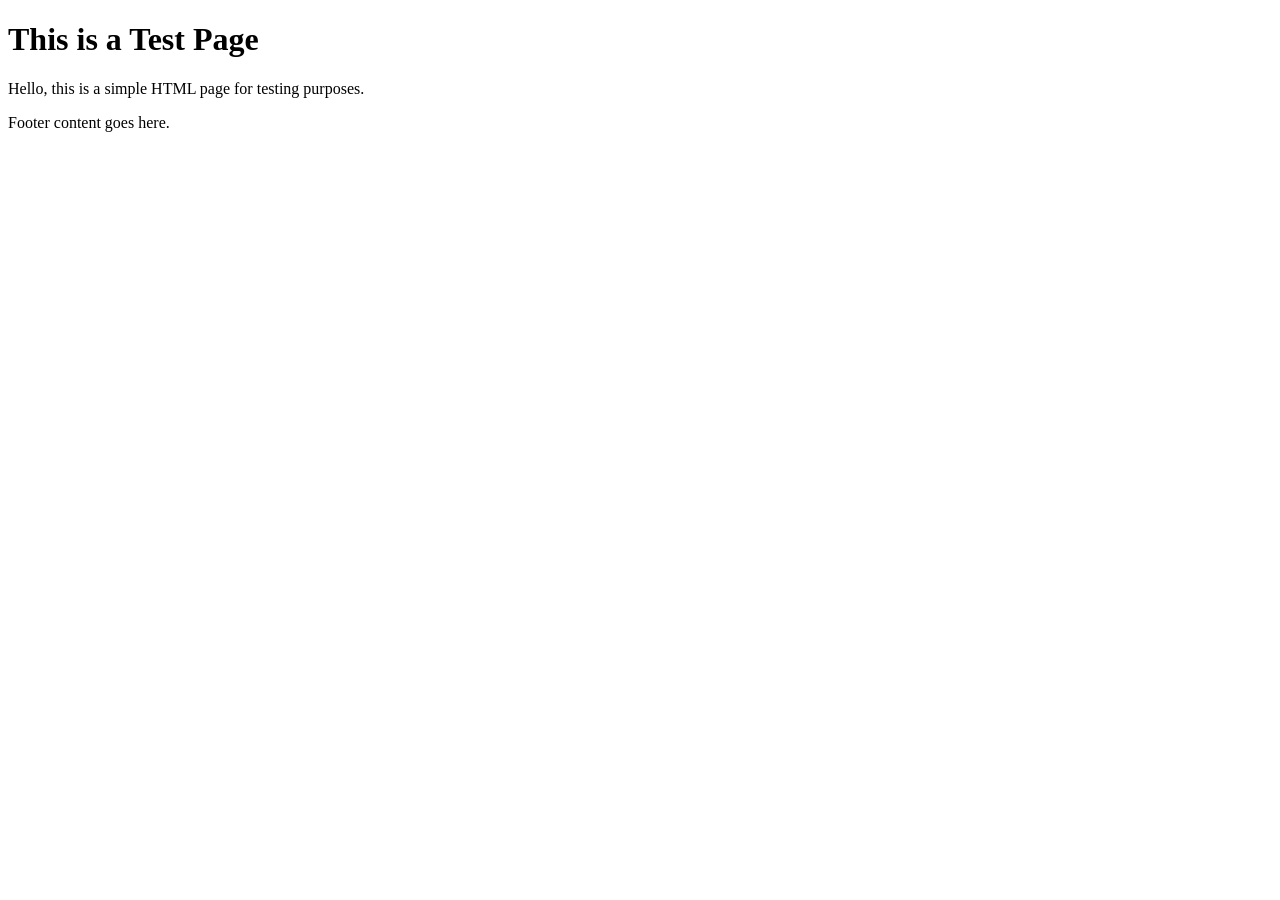
<file: index.html>
<!DOCTYPE html>
<html lang="en">
<head>
    <meta charset="UTF-8">
    <meta name="viewport" content="width=device-width, initial-scale=1.0">
    <title>Test Page</title>
</head>
<body>
    <h1>This is a Test Page</h1>
    <p>Hello, this is a simple HTML page for testing purposes.</p>
</body>
<footer>
    <p>Footer content goes here.</p>    
</footer>
</html>
</file>
